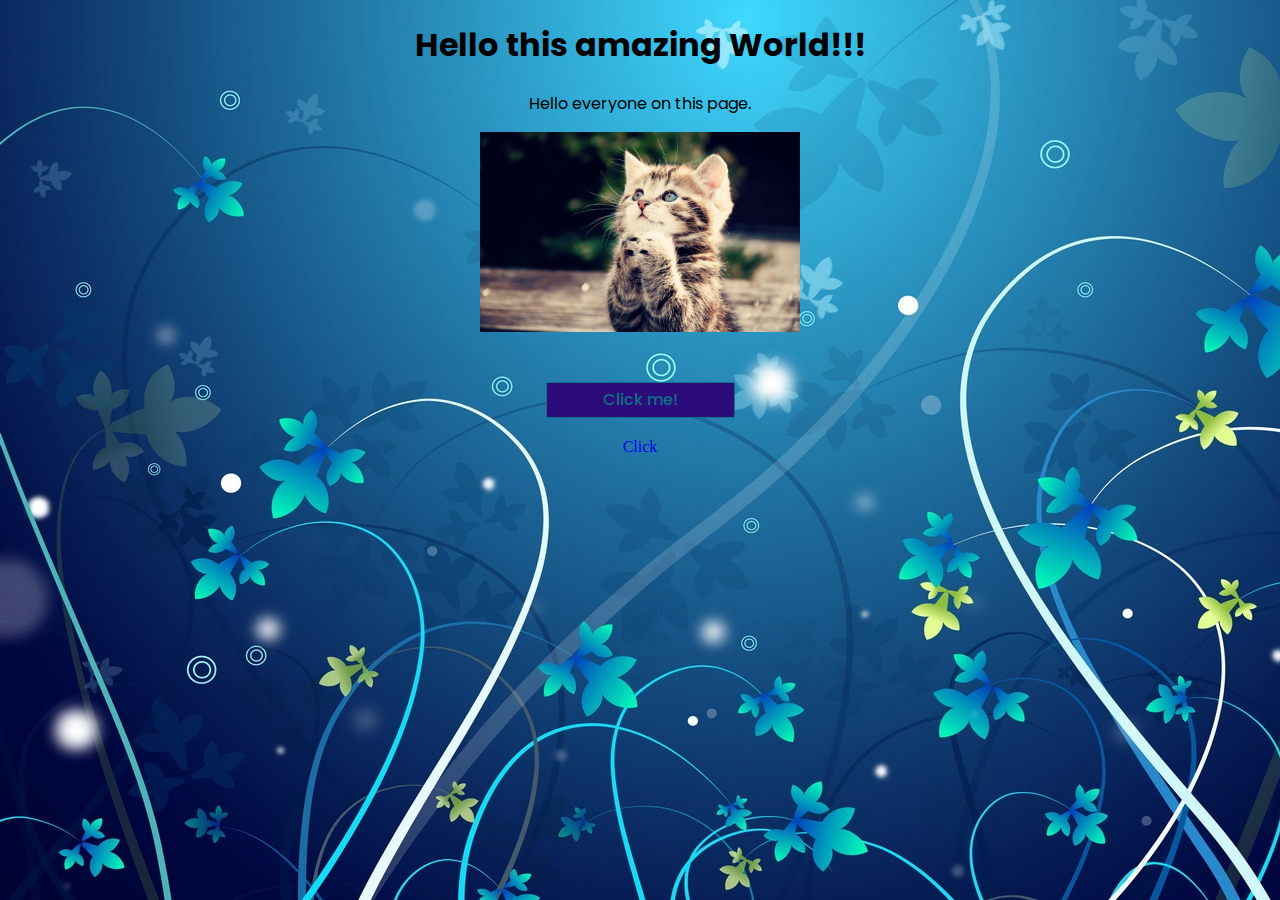
<file: index.html>
<!DOCTYPE html>
<html lang="en">
  <head>
    <meta charset="UTF-8" />
    <meta http-equiv="X-UA-Compatible" content="IE=edge" />
    <meta name="viewport" content="width=device-width, initial-scale=1.0" />
    <link rel="stylesheet" href="./style.css" />
    <title>Document</title>
  </head>
  <body>
    <h1>Hello this amazing World!!!</h1>
    <p>Hello everyone on this page.</p>

    <div class="img">
        <img src="kitten.jpeg">
    </div>



    <div class="btn">
      <button>Click me!</button>
    </div>
    <div class="output"></div>

    <div class="div">
        <a href="next_page.html">Click</a>
    </div>

    <script src="./main.js"></script>
  </body>
</html>
</file>
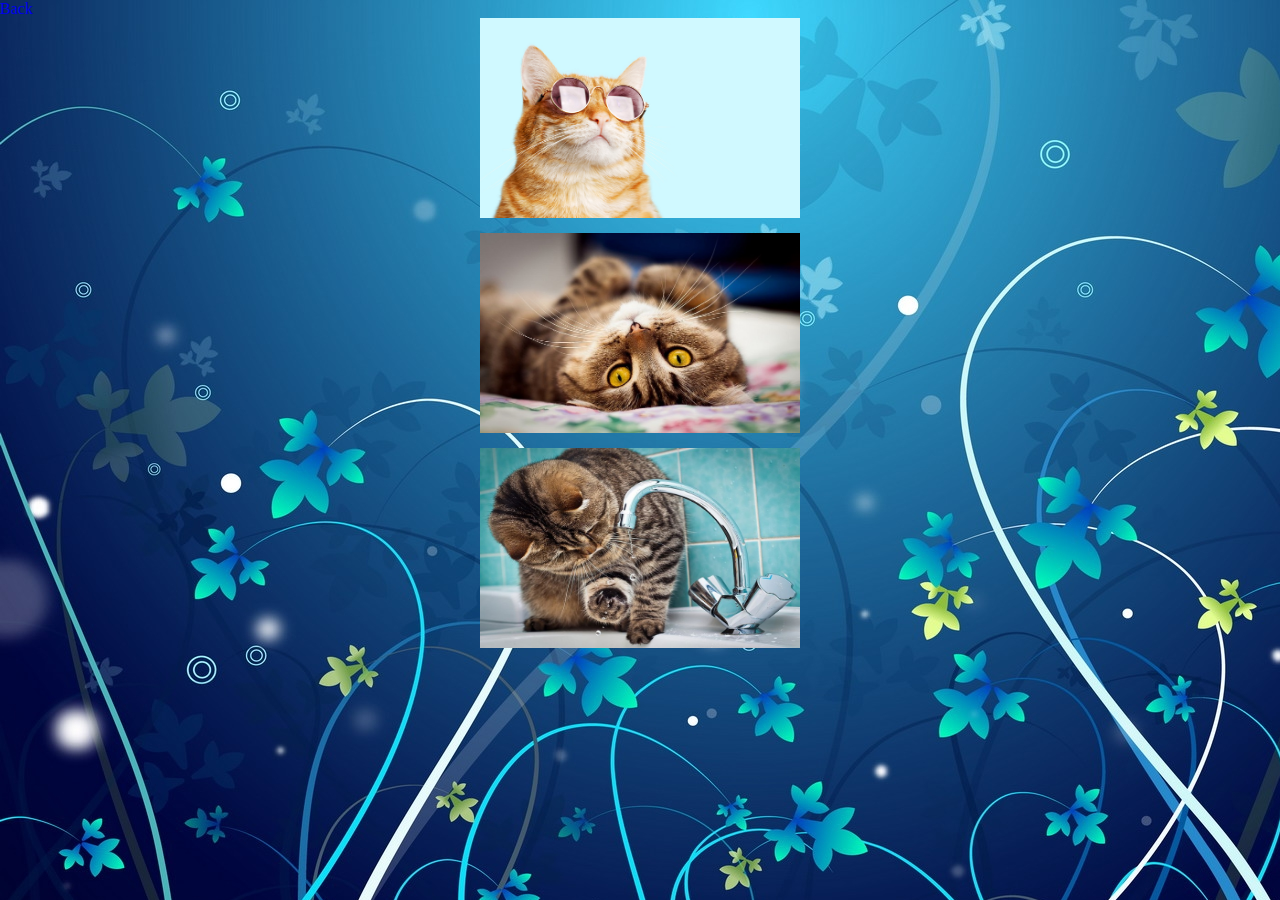
<file: next_page.html>
<!DOCTYPE html>
<html lang="en">
  <head>
    <meta charset="UTF-8" />
    <meta http-equiv="X-UA-Compatible" content="IE=edge" />
    <meta name="viewport" content="width=device-width, initial-scale=1.0" />
    <link rel="stylesheet" href="./style.css" />
    <title>Document</title>
  </head>
  <body>
    <a href="./index.html">Back</a>
    

    <div class="img">
        <img src="Cat1.jpg">
        <img src="Cat2.jpg">
        <img src="Cat3.jpg">

    </div>
   
  </body>
</html>
</file>
<file: style.css>
@import url("https://fonts.googleapis.com/css2?family=Poppins&display=swap");

body {
    margin: 0 auto;
    background-image: url(Flowers.jpg);
}

h1 {
    text-align: center;
    font-family: 'Poppins';
}

p {
    text-align: center;
    font-family: 'Poppins';
}

.img {
    display: flex;
    flex-direction: column;
    align-items: center;
    gap: 15px;
    

}

img {
    width: 320px;
    height: 200px;
}



.btn {
    display: flex;
    justify-content: center;
}

button {
    font-family: 'Poppins';
    margin-top: 50px;
    background-color: rgb(43, 12, 122);
    color:rgb(15, 113, 133);
    border-radius: 5px;
    border: solid;
    border-width: 1px;
    border-radius: 2px;
    width: 189px;
    height: 36px;
    font-weight: 500;
    font-size: 16px;
}

button:hover {
    background-color: #273880;
    color: #ffffff;
  }

.output{
    display: flex;
    justify-content: center;
    color: white;
    margin-top: 20px;
    font-family: 'Poppins';

}

.div {
    display: flex;
    justify-content: center;

}

a {
    text-decoration: none;
}
</file>
